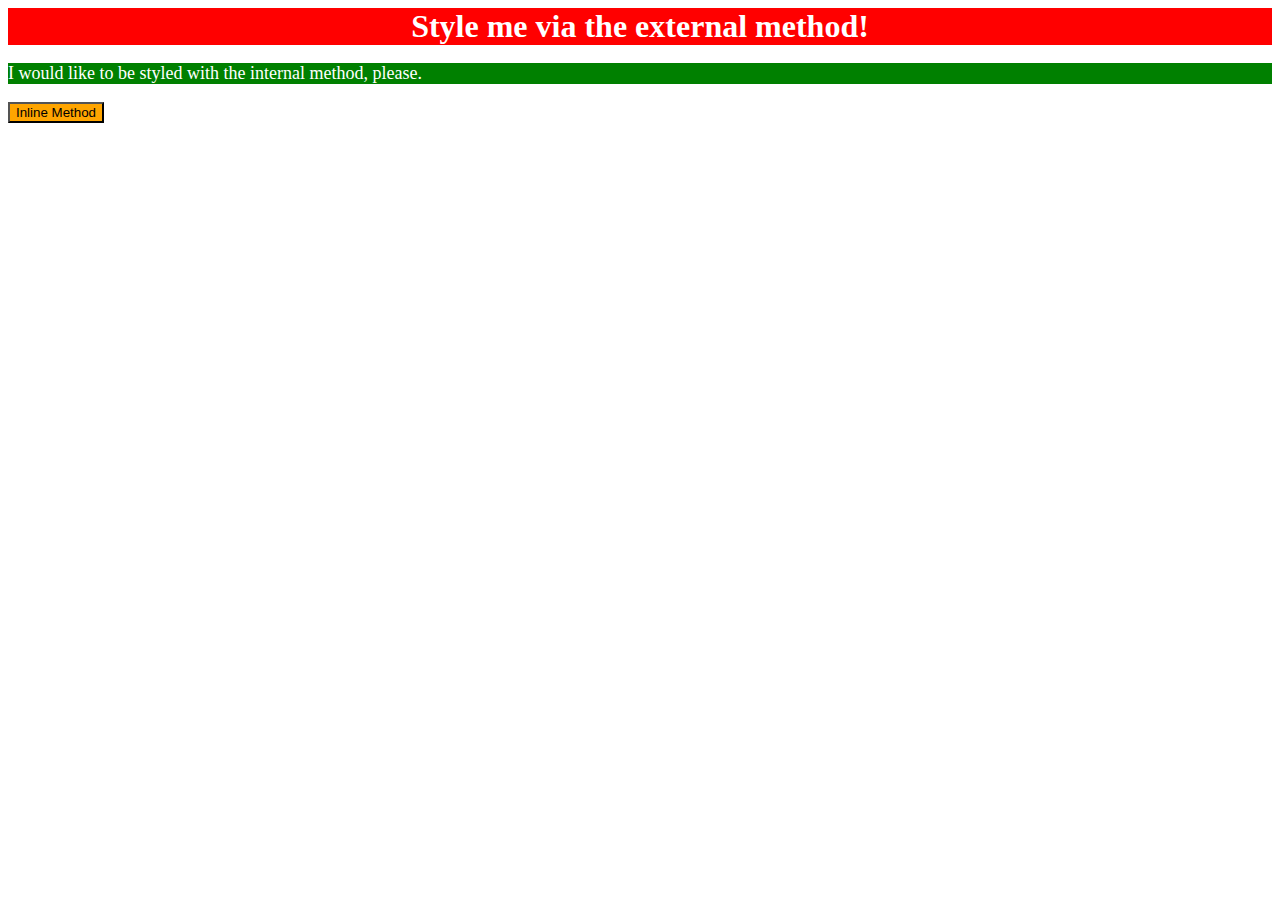
<file: foundations/01-css-methods/index.html>
<!DOCTYPE html>
<html lang="en">
  <head>
    <meta charset="UTF-8">
    <meta http-equiv="X-UA-Compatible" content="IE=edge">
    <meta name="viewport" content="width=device-width, initial-scale=1.0">
    <link rel="stylesheet" href="style.css">
    <title>Methods for Adding CSS</title>
    <style>
      p {
        background-color: green;
        font-size: 18px;
        color: white;
      } 

    </style>
  </head>
  <body>
    <div>Style me via the external method!</div>
    <p>I would like to be styled with the internal method, please.</p>
    <button style="background-color: orange;font-size: 18;">Inline Method</button>
  </body>
</html>
</file>
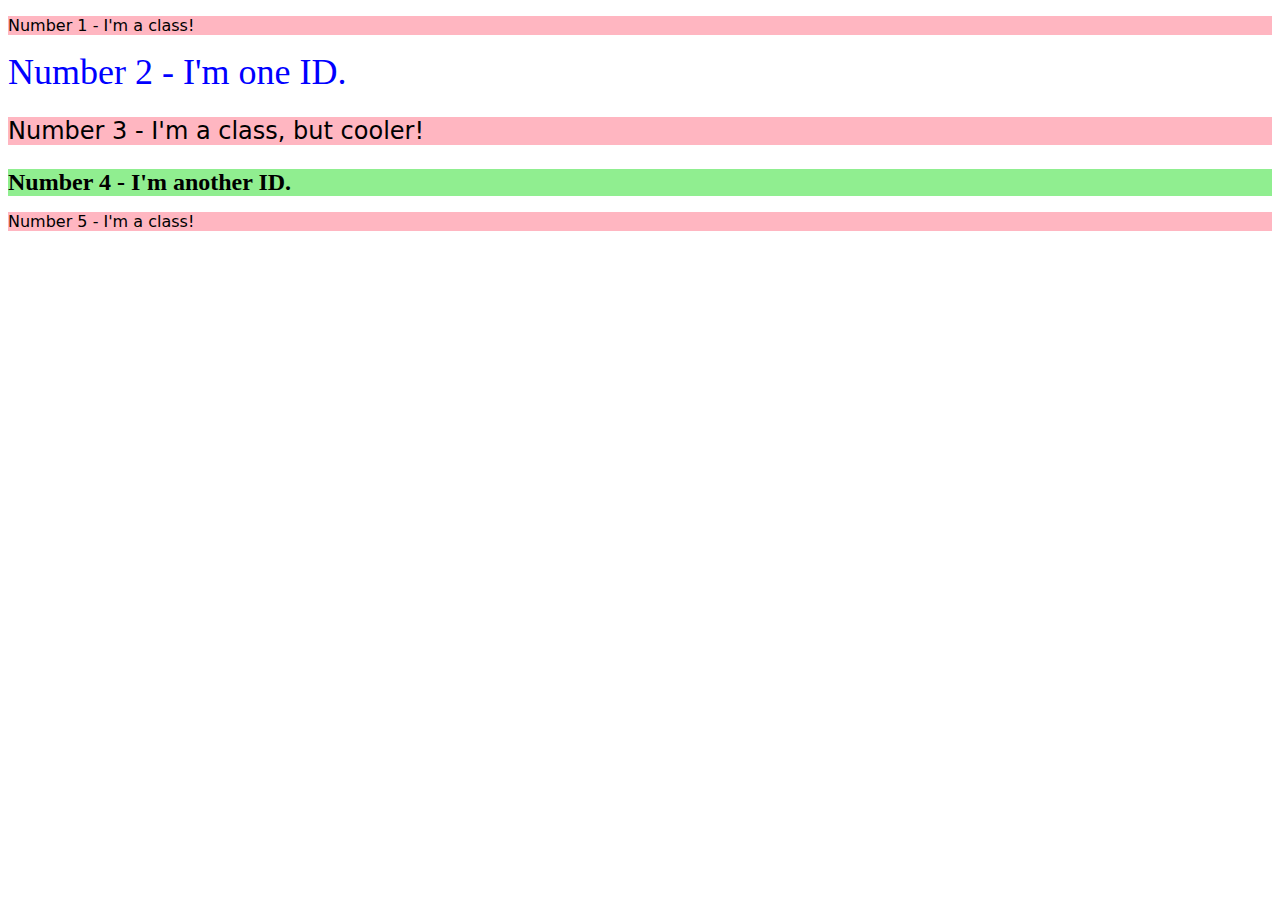
<file: foundations/02-class-id-selectors/index.html>
<!DOCTYPE html>
<html lang="en">
  <head>
    <meta charset="UTF-8">
    <meta http-equiv="X-UA-Compatible" content="IE=edge">
    <meta name="viewport" content="width=device-width, initial-scale=1.0">
    <title>Class and ID Selectors</title>
    <link rel="stylesheet" href="style.css">
  </head>
  <body>
    <p class="cl">Number 1 - I'm a class!</p>
    <div id="ident">Number 2 - I'm one ID.</div>
    <p class="cl odin">Number 3 - I'm a class, but cooler!</p>
    <div id="ident2">Number 4 - I'm another ID.</div>
    <p class="cl">Number 5 - I'm a class!</p>
  </body>
</html>
</file>
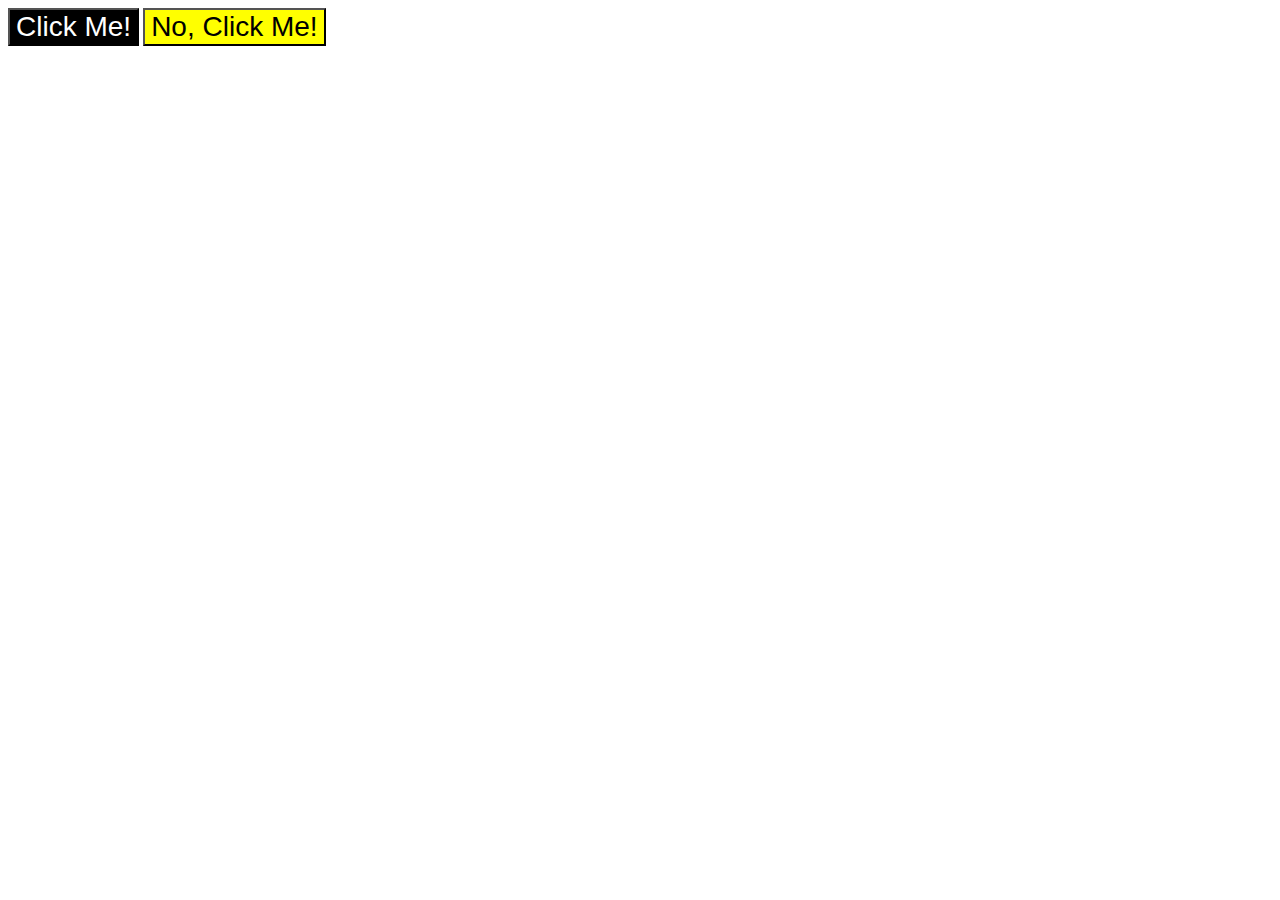
<file: foundations/03-grouping-selectors/index.html>
<!DOCTYPE html>
<html lang="en">
  <head>
    <meta charset="UTF-8">
    <meta http-equiv="X-UA-Compatible" content="IE=edge">
    <meta name="viewport" content="width=device-width, initial-scale=1.0">
    <title>Grouping Selectors</title>
    <link rel="stylesheet" href="style.css">
  </head>
  <body>
    <button class="btn" id="btn1">Click Me!</button>
    <button class="btn" id="btn2">No, Click Me!</button>
  </body>
</html>
</file>
<file: foundations/01-css-methods/style.css>
div {
    font-size: 32px;
    text-align: center;
    background-color: red;
    font-weight: 700;
    color: white;
}
</file>
<file: foundations/02-class-id-selectors/style.css>
p {
    background-color: lightpink;
    font-family: "Verdana", "Dejavu Sans", serif-sans;
}
#ident {
    color: blue;
    font-size: 36px;
    
}
.cl.odin {
    font-size: 24px;
}
#ident2 {
    background-color: lightgreen;
    font-size: 24px;
    font-weight: bold;
}
</file>
<file: foundations/03-grouping-selectors/style.css>
.btn {
    font-size: 28px;
    font-family: "Helvetica", "Times New Roman", sans-serif;
}
#btn1 {
    background-color: black;
    color: white;
}
#btn2 {
    background-color: yellow;
    color: black;
}
</file>
